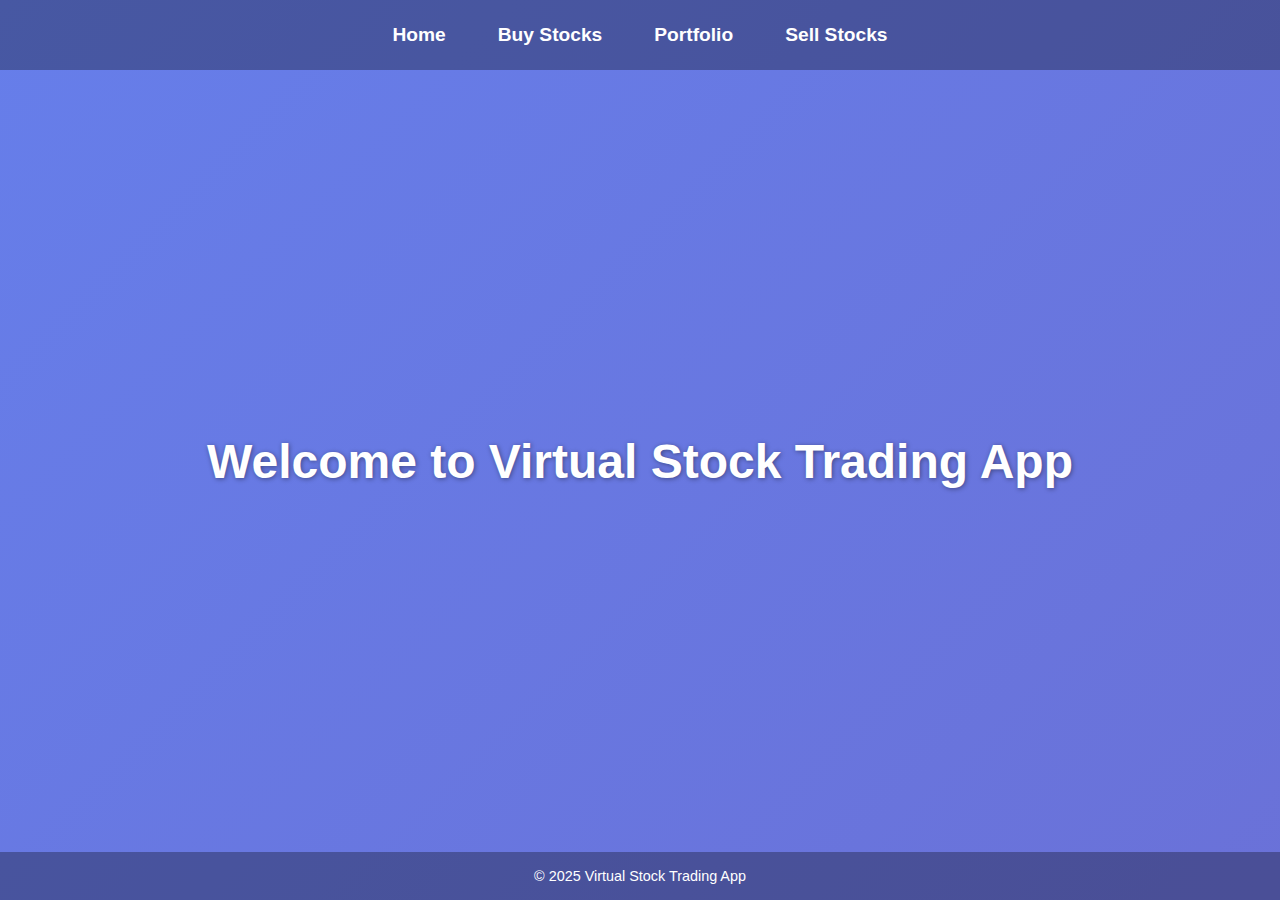
<file: src/main/resources/static/index.html>
<!DOCTYPE html>
<html lang="en">
<head>
  <meta charset="UTF-8" />
  <meta name="viewport" content="width=device-width, initial-scale=1" />
  <title>Virtual Stock Trading App</title>
  <style>
    body {
      margin: 0;
      font-family: 'Arial', sans-serif;
      background: linear-gradient(135deg, #667eea, #764ba2);
      background-size: 400% 400%;
      animation: gradientBG 15s ease infinite;
      color: white;
      display: flex;
      flex-direction: column;
      min-height: 100vh;
    }

    @keyframes gradientBG {
      0% { background-position: 0% 50%; }
      50% { background-position: 100% 50%; }
      100% { background-position: 0% 50%; }
    }

    header {
      padding: 1rem 2rem;
      background: rgba(0,0,0,0.3);
      display: flex;
      justify-content: center;
      gap: 20px;
    }

    header a {
      color: white;
      text-decoration: none;
      font-weight: bold;
      font-size: 1.2rem;
      padding: 0.5rem 1rem;
      border-radius: 8px;
      transition: background-color 0.3s ease;
    }

    header a:hover {
      background-color: rgba(255, 255, 255, 0.2);
    }

    main {
      flex-grow: 1;
      display: flex;
      justify-content: center;
      align-items: center;
      padding: 2rem;
      text-align: center;
    }

    h1 {
      font-size: 3rem;
      text-shadow: 1px 1px 5px rgba(0,0,0,0.4);
    }

    footer {
      text-align: center;
      padding: 1rem;
      font-size: 0.9rem;
      background: rgba(0,0,0,0.3);
    }
  </style>
</head>
<body>
  <header>
    <a href="index.html">Home</a>
    <a href="buy.html">Buy Stocks</a>
    <a href="portfolio.html">Portfolio</a>
    <a href="sell.html">Sell Stocks</a>
  </header>
  <main>
    <h1>Welcome to Virtual Stock Trading App</h1>
  </main>
  <footer>
    &copy; 2025 Virtual Stock Trading App
  </footer>
</body>
</html>
</file>
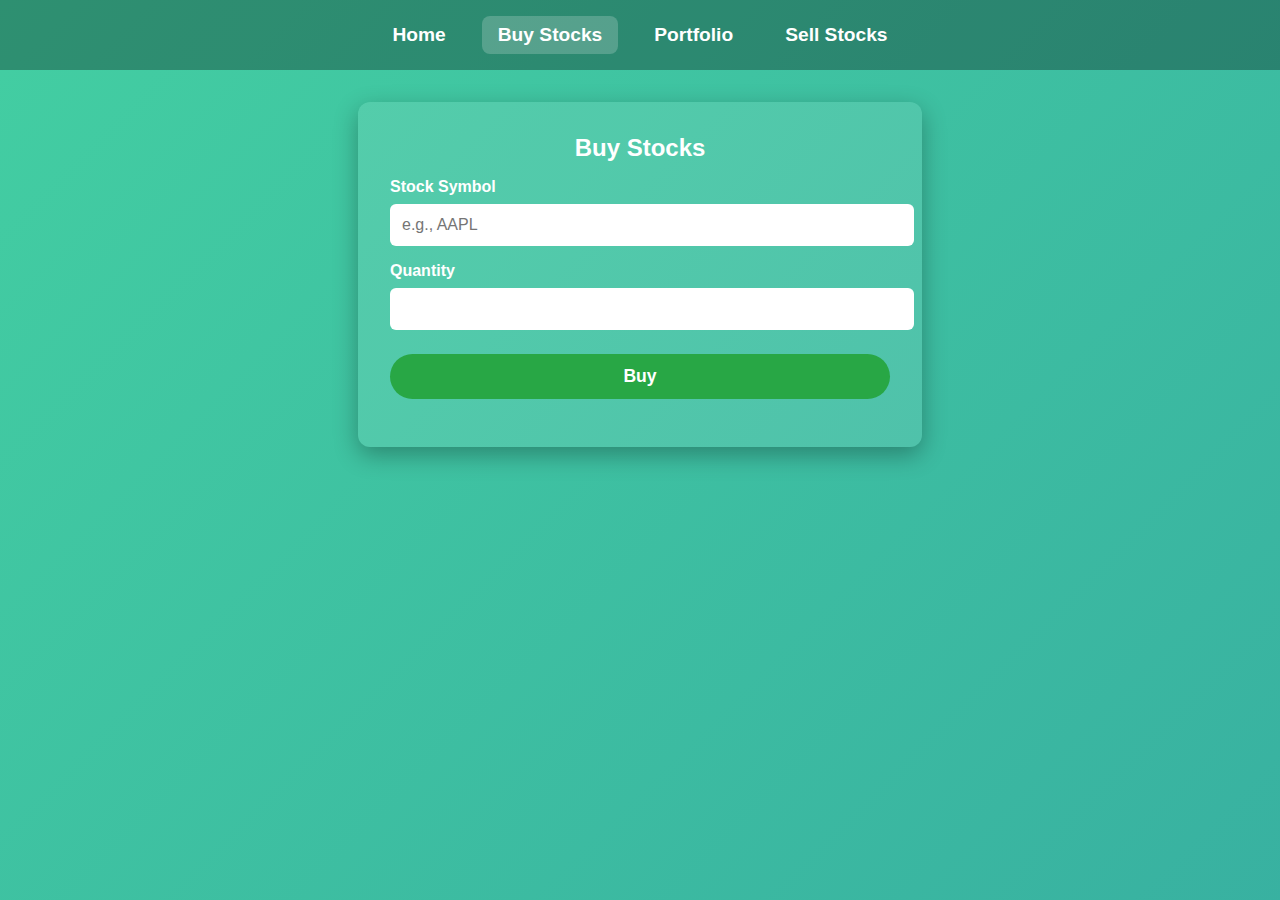
<file: src/main/resources/static/buy.html>
<!DOCTYPE html>
<html lang="en">
<head>
  <meta charset="UTF-8" />
  <meta name="viewport" content="width=device-width, initial-scale=1" />
  <title>Buy Stocks - Virtual Trading App</title>
  <style>
    body {
      margin: 0;
      font-family: 'Arial', sans-serif;
      background: linear-gradient(135deg, #43cea2, #185a9d);
      background-size: 400% 400%;
      animation: gradientBG 15s ease infinite;
      color: white;
      display: flex;
      flex-direction: column;
      min-height: 100vh;
    }
    @keyframes gradientBG {
      0% { background-position: 0% 50%; }
      50% { background-position: 100% 50%; }
      100% { background-position: 0% 50%; }
    }
    header {
      padding: 1rem 2rem;
      background: rgba(0,0,0,0.3);
      display: flex;
      justify-content: center;
      gap: 20px;
    }
    header a {
      color: white;
      text-decoration: none;
      font-weight: bold;
      font-size: 1.2rem;
      padding: 0.5rem 1rem;
      border-radius: 8px;
      transition: background-color 0.3s ease;
    }
    header a:hover {
      background-color: rgba(255, 255, 255, 0.2);
    }
    main {
      flex-grow: 1;
      display: flex;
      justify-content: center;
      align-items: flex-start;
      padding: 2rem;
    }
    .buy-container {
      background: rgba(255, 255, 255, 0.1);
      padding: 2rem;
      border-radius: 12px;
      max-width: 500px;
      width: 100%;
      box-shadow: 0 8px 24px rgba(0,0,0,0.3);
    }
    h2 {
      margin-top: 0;
      text-align: center;
      margin-bottom: 1rem;
    }
    label {
      display: block;
      margin: 1rem 0 0.5rem;
      font-weight: bold;
    }
    input[type="text"],
    input[type="number"] {
      width: 100%;
      padding: 0.75rem;
      border-radius: 6px;
      border: none;
      font-size: 1rem;
    }
    button {
      margin-top: 1.5rem;
      width: 100%;
      padding: 0.75rem;
      font-size: 1.1rem;
      font-weight: bold;
      background-color: #28a745;
      border: none;
      border-radius: 25px;
      color: white;
      cursor: pointer;
      transition: background-color 0.3s ease;
    }
    button:hover {
      background-color: #218838;
    }
  </style>
</head>
<body>
  <header>
    <a href="index.html">Home</a>
    <a href="buy.html" style="background-color: rgba(255,255,255,0.2);">Buy Stocks</a>
    <a href="portfolio.html">Portfolio</a>
    <a href="sell.html">Sell Stocks</a>
  </header>
  <main>
    <div class="buy-container">
      <h2>Buy Stocks</h2>
      <form id="buyForm">
        <label for="symbol">Stock Symbol</label>
        <input type="text" id="symbol" name="symbol" placeholder="e.g., AAPL" required />

        <label for="quantity">Quantity</label>
        <input type="number" id="quantity" name="quantity" min="1" required />

        <button type="submit">Buy</button>
      </form>
      <p id="buyMessage" style="margin-top: 1rem;"></p>
    </div>
  </main>

  <script>
    document.getElementById('buyForm').addEventListener('submit', function(e) {
      e.preventDefault();
      const symbol = e.target.symbol.value.trim().toUpperCase();
      const quantity = parseInt(e.target.quantity.value, 10);
      if (!symbol || quantity <= 0) {
        alert('Please enter valid stock symbol and quantity.');
        return;
      }
      // For demo: store in localStorage portfolio or call API
      let portfolio = JSON.parse(localStorage.getItem('portfolio') || '[]');
      const index = portfolio.findIndex(item => item.symbol === symbol);
      if(index !== -1){
        portfolio[index].quantity += quantity;
      } else {
        portfolio.push({ symbol, quantity });
      }
      localStorage.setItem('portfolio', JSON.stringify(portfolio));
      document.getElementById('buyMessage').textContent = `${quantity} shares of ${symbol} added to portfolio!`;
      e.target.reset();
    });
  </script>
</body>
</html>
</file>
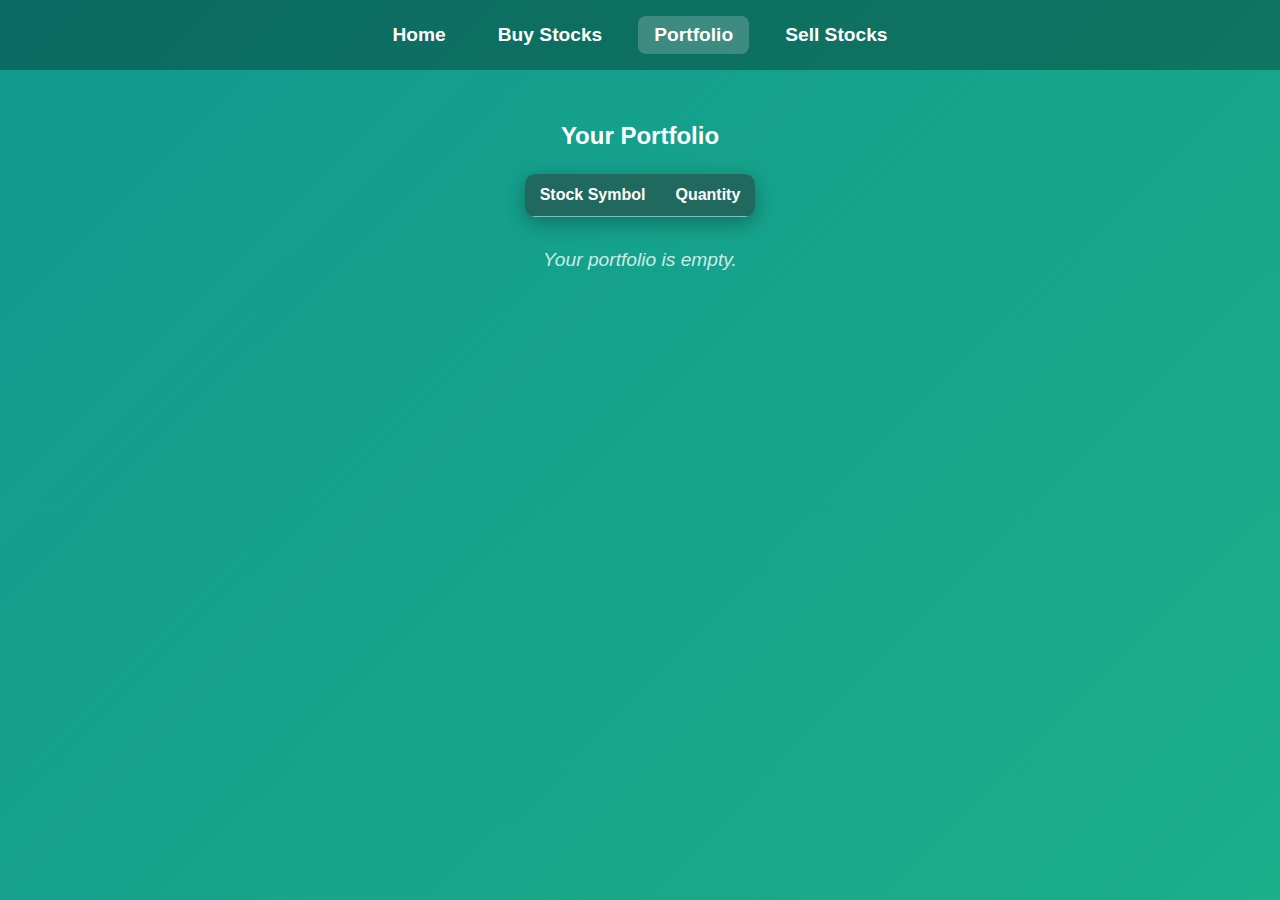
<file: src/main/resources/static/portfolio.html>
<!DOCTYPE html>
<html lang="en">
<head>
  <meta charset="UTF-8" />
  <meta name="viewport" content="width=device-width, initial-scale=1" />
  <title>Portfolio - Virtual Trading App</title>
  <style>
    body {
      margin: 0;
      font-family: 'Arial', sans-serif;
      background: linear-gradient(135deg, #11998e, #38ef7d);
      background-size: 400% 400%;
      animation: gradientBG 15s ease infinite;
      color: white;
      display: flex;
      flex-direction: column;
      min-height: 100vh;
    }
    @keyframes gradientBG {
      0% { background-position: 0% 50%; }
      50% { background-position: 100% 50%; }
      100% { background-position: 0% 50%; }
    }
    header {
      padding: 1rem 2rem;
      background: rgba(0,0,0,0.3);
      display: flex;
      justify-content: center;
      gap: 20px;
    }
    header a {
      color: white;
      text-decoration: none;
      font-weight: bold;
      font-size: 1.2rem;
      padding: 0.5rem 1rem;
      border-radius: 8px;
      transition: background-color 0.3s ease;
    }
    header a:hover {
      background-color: rgba(255, 255, 255, 0.2);
    }
    main {
      flex-grow: 1;
      padding: 2rem;
      max-width: 600px;
      margin: 0 auto;
    }
    h2 {
      text-align: center;
      margin-bottom: 1.5rem;
    }
    table {
      width: 100%;
      border-collapse: collapse;
      background: rgba(255,255,255,0.15);
      border-radius: 10px;
      overflow: hidden;
      box-shadow: 0 6px 20px rgba(0,0,0,0.3);
    }
    th, td {
      padding: 12px 15px;
      text-align: center;
      border-bottom: 1px solid rgba(255,255,255,0.3);
    }
    th {
      background-color: rgba(0,0,0,0.4);
      font-weight: bold;
    }
    tr:last-child td {
      border-bottom: none;
    }
    .empty {
      text-align: center;
      margin-top: 2rem;
      font-size: 1.2rem;
      font-style: italic;
      color: rgba(255,255,255,0.8);
    }
  </style>
</head>
<body>
  <header>
    <a href="index.html">Home</a>
    <a href="buy.html">Buy Stocks</a>
    <a href="portfolio.html" style="background-color: rgba(255,255,255,0.2);">Portfolio</a>
    <a href="sell.html">Sell Stocks</a>
  </header>
  <main>
    <h2>Your Portfolio</h2>
    <table id="portfolioTable">
      <thead>
        <tr>
          <th>Stock Symbol</th>
          <th>Quantity</th>
        </tr>
      </thead>
      <tbody>
        <!-- Filled dynamically -->
      </tbody>
    </table>
    <p id="emptyMessage" class="empty" style="display:none;">Your portfolio is empty.</p>
  </main>

  <script>
    function loadPortfolio() {
      const portfolio = JSON.parse(localStorage.getItem('portfolio') || '[]');
      const tbody = document.querySelector('#portfolioTable tbody');
      const emptyMessage = document.getElementById('emptyMessage');
      tbody.innerHTML = '';
      if (portfolio.length === 0) {
        emptyMessage.style.display = 'block';
        return;
      }
      emptyMessage.style.display = 'none';
      portfolio.forEach(stock => {
        const tr = document.createElement('tr');
        const symbolTd = document.createElement('td');
        symbolTd.textContent = stock.symbol;
        const quantityTd = document.createElement('td');
        quantityTd.textContent = stock.quantity;
        tr.appendChild(symbolTd);
        tr.appendChild(quantityTd);
        tbody.appendChild(tr);
      });
    }

    window.onload = loadPortfolio;
  </script>
</body>
</html>
</file>
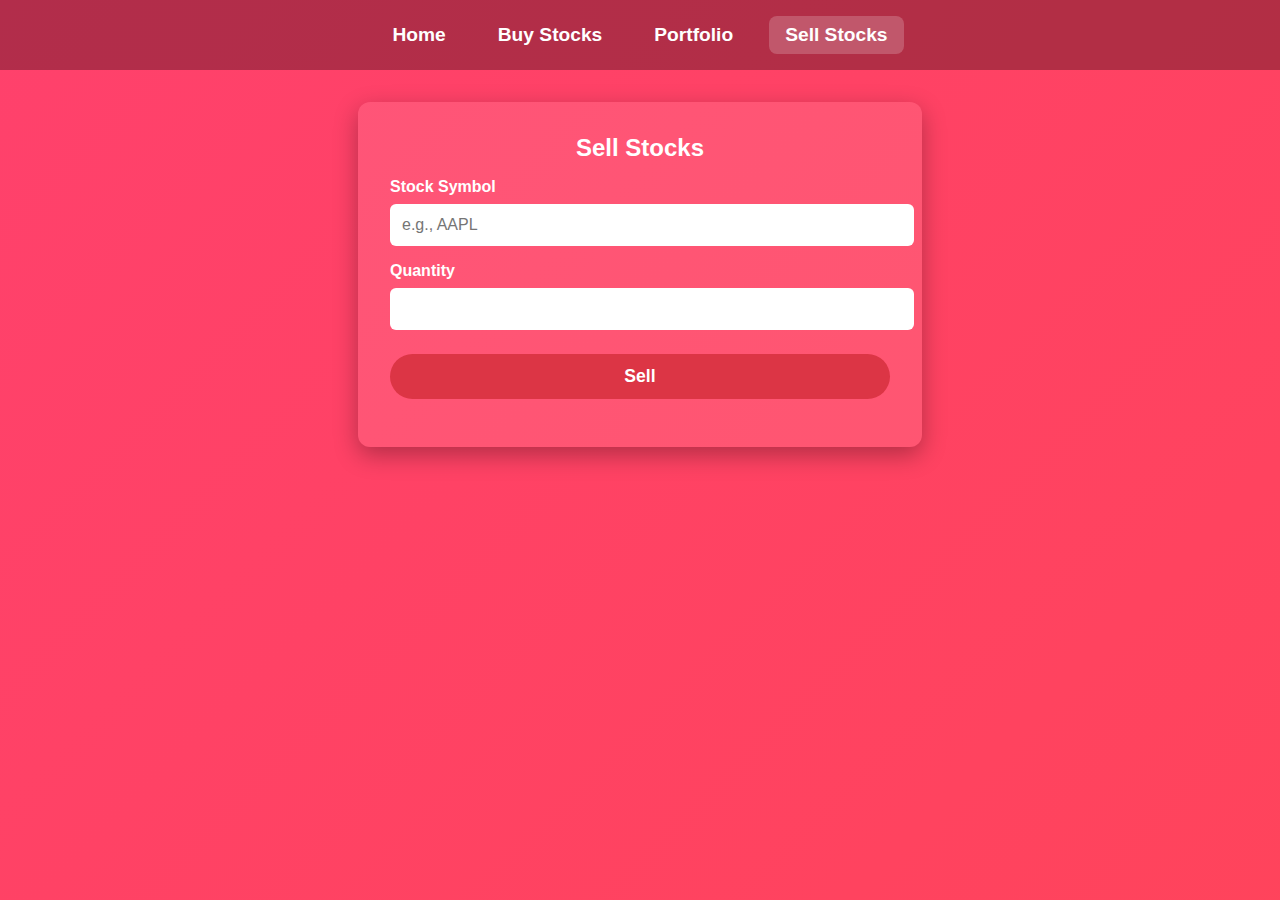
<file: src/main/resources/static/sell.html>
<!DOCTYPE html>
<html lang="en">
<head>
  <meta charset="UTF-8" />
  <meta name="viewport" content="width=device-width, initial-scale=1" />
  <title>Sell Stocks - Virtual Trading App</title>
  <style>
    body {
      margin: 0;
      font-family: 'Arial', sans-serif;
      background: linear-gradient(135deg, #ff416c, #ff4b2b);
      background-size: 400% 400%;
      animation: gradientBG 15s ease infinite;
      color: white;
      display: flex;
      flex-direction: column;
      min-height: 100vh;
    }
    @keyframes gradientBG {
      0% { background-position: 0% 50%; }
      50% { background-position: 100% 50%; }
      100% { background-position: 0% 50%; }
    }
    header {
      padding: 1rem 2rem;
      background: rgba(0,0,0,0.3);
      display: flex;
      justify-content: center;
      gap: 20px;
    }
    header a {
      color: white;
      text-decoration: none;
      font-weight: bold;
      font-size: 1.2rem;
      padding: 0.5rem 1rem;
      border-radius: 8px;
      transition: background-color 0.3s ease;
    }
    header a:hover {
      background-color: rgba(255, 255, 255, 0.2);
    }
    main {
      flex-grow: 1;
      display: flex;
      justify-content: center;
      align-items: flex-start;
      padding: 2rem;
    }
    .sell-container {
      background: rgba(255, 255, 255, 0.1);
      padding: 2rem;
      border-radius: 12px;
      max-width: 500px;
      width: 100%;
      box-shadow: 0 8px 24px rgba(0,0,0,0.3);
    }
    h2 {
      margin-top: 0;
      text-align: center;
      margin-bottom: 1rem;
    }
    label {
      display: block;
      margin: 1rem 0 0.5rem;
      font-weight: bold;
    }
    input[type="text"],
    input[type="number"] {
      width: 100%;
      padding: 0.75rem;
      border-radius: 6px;
      border: none;
      font-size: 1rem;
    }
    button {
      margin-top: 1.5rem;
      width: 100%;
      padding: 0.75rem;
      font-size: 1.1rem;
      font-weight: bold;
      background-color: #dc3545;
      border: none;
      border-radius: 25px;
      color: white;
      cursor: pointer;
      transition: background-color 0.3s ease;
    }
    button:hover {
      background-color: #c82333;
    }
  </style>
</head>
<body>
  <header>
    <a href="index.html">Home</a>
    <a href="buy.html">Buy Stocks</a>
    <a href="portfolio.html">Portfolio</a>
    <a href="sell.html" style="background-color: rgba(255,255,255,0.2);">Sell Stocks</a>
  </header>
  <main>
    <div class="sell-container">
      <h2>Sell Stocks</h2>
      <form id="sellForm">
        <label for="symbol">Stock Symbol</label>
        <input type="text" id="symbol" name="symbol" placeholder="e.g., AAPL" required />

        <label for="quantity">Quantity</label>
        <input type="number" id="quantity" name="quantity" min="1" required />

        <button type="submit">Sell</button>
      </form>
      <p id="sellMessage" style="margin-top: 1rem;"></p>
    </div>
  </main>

  <script>
    document.getElementById('sellForm').addEventListener('submit', function(e) {
      e.preventDefault();
      const symbol = e.target.symbol.value.trim().toUpperCase();
      const quantity = parseInt(e.target.quantity.value, 10);
      if (!symbol || quantity <= 0) {
        alert('Please enter valid stock symbol and quantity.');
        return;
      }
      let portfolio = JSON.parse(localStorage.getItem('portfolio') || '[]');
      const index = portfolio.findIndex(item => item.symbol === symbol);
      if (index === -1) {
        alert('You do not own any shares of ' + symbol);
        return;
      }
      if (portfolio[index].quantity < quantity) {
        alert('You only have ' + portfolio[index].quantity + ' shares of ' + symbol);
        return;
      }
      portfolio[index].quantity -= quantity;
      if (portfolio[index].quantity === 0) {
        portfolio.splice(index, 1);
      }
      localStorage.setItem('portfolio', JSON.stringify(portfolio));
      document.getElementById('sellMessage').textContent = `${quantity} shares of ${symbol} sold!`;
      e.target.reset();
    });
  </script>
</body>
</html>
</file>
